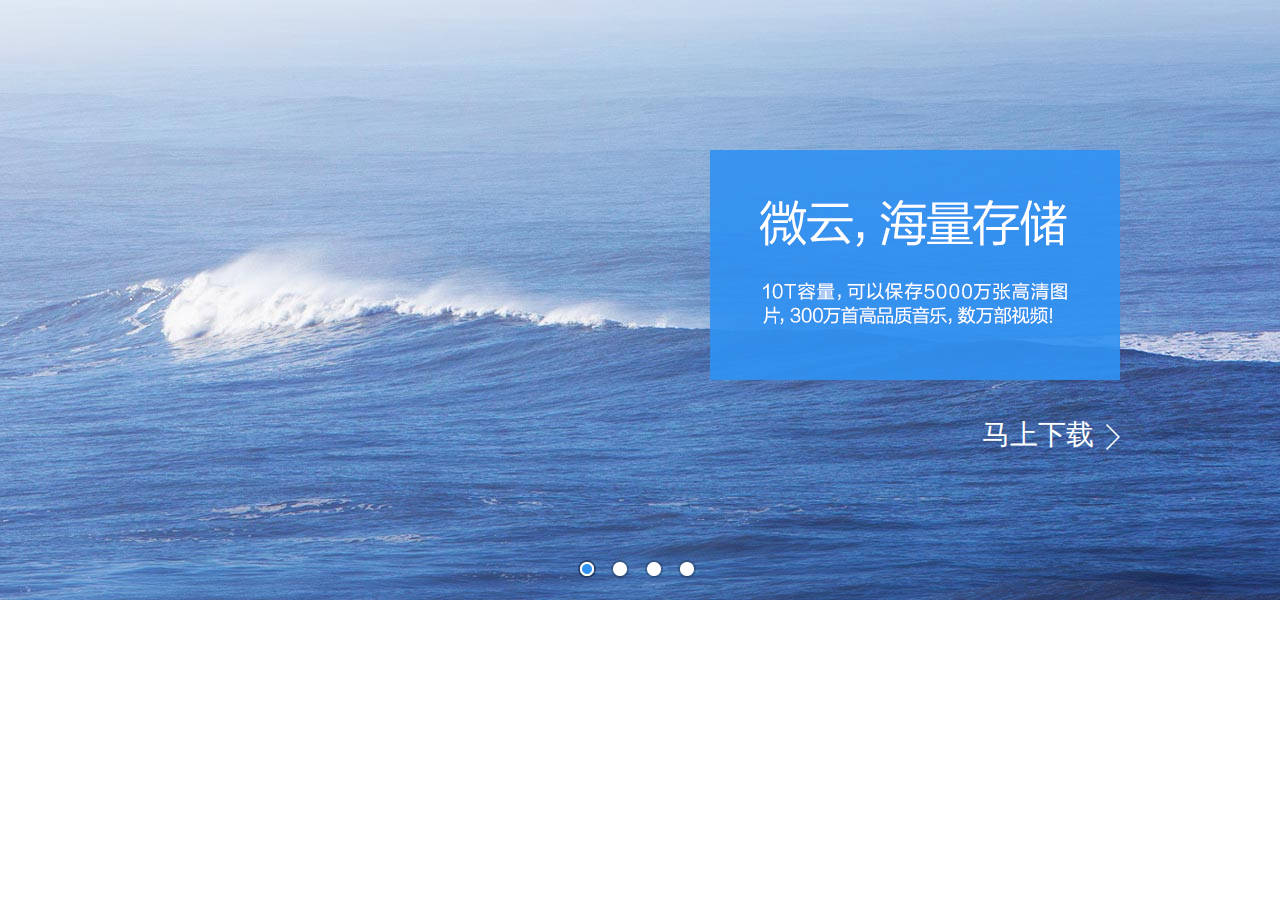
<file: slide1/index.html>
<!DOCTYPE html PUBLIC "-//W3C//DTD XHTML 1.0 Transitional//EN" "http://www.w3.org/TR/xhtml1/DTD/xhtml1-transitional.dtd">
<html xmlns="http://www.w3.org/1999/xhtml">
<head>
<meta http-equiv="Content-Type" content="text/html; charset=utf-8" />
<title>腾讯微云首页jquery焦点图</title>

<style type="text/css">
*{margin:0;padding:0;list-style-type:none;}
a,img{border:0;}
body{font:12px/180% Arial, Helvetica, sans-serif, "新宋体";}
</style>

<link rel="stylesheet" href="css/wy-mod-banner.css" media="screen">

<!--[if IE 6]><script type="text/javascript">try{document.execCommand('BackgroundImageCache',false,true);}catch(e){}</script><![endif]-->

</head>
<body>

<div class="wy-mod-banner" style="overflow:hidden;">
	
	<div id="_banners" class="banners">
		<div class="banner banner4">
			<img width="1600" height="680" src="images/banner4.jpg" alt="微云，生活精彩" />
			<div class="info">
				<h3>微云，生活精彩</h3>
				<p>收录生活中的点点滴滴，精彩从此刻开始！</p>
				<a href="http://www.17sucai.com/" class="link-download"><span>马上下载 </span><i class="bor_c"></i></a>
			</div>
		</div>
		<div class="banner banner3">
			<img width="1600" height="680" src="images/banner3.jpg" alt="微云，生活精彩" />
			<div class="info">
				<h3>微云，生活精彩</h3>
				<p>收录生活中的点点滴滴，精彩从此刻开始！</p>
				<a href="http://www.17sucai.com/" class="link-download"><span>马上下载 </span><i class="bor_c"></i></a>
			</div>
		</div>
		<div class="banner banner2">
			<img width="1600" height="680" src="images/banner2.jpg" alt="微云，生活精彩" />
			<div class="info">
				<h3>微云，生活精彩</h3>
				<p>收录生活中的点点滴滴，精彩从此刻开始！</p>
				<a href="http://www.17sucai.com/" class="link-download"><span>马上下载 </span><i class="bor_c"></i></a>
			</div>
		</div>
		<div class="banner banner1">
			<img width="1600" height="680" src="images/banner1.jpg" alt="微云，生活精彩" />
			<div class="info">
				<h3>微云，生活精彩</h3>
				<p>收录生活中的点点滴滴，精彩从此刻开始！</p>
				<a href="http://www.17sucai.com/" class="link-download"><span>马上下载</span> <i class="bor_c"></i></a>
			</div>
		</div>
	</div>
	
	  <div id="_focus" class="focus">
	  	<a data-index="0" href="javascript:void(0);" class="on"><span class="bg-b"></span><span class="inner"></span></a>
		<a data-index="1" href="javascript:void(0);"><span class="bg-b"></span><span class="inner"></span></a>
		<a data-index="2" href="javascript:void(0);"><span class="bg-b"></span><span class="inner"></span></a>
		<a data-index="3" href="javascript:void(0);"><span class="bg-b"></span><span class="inner"></span></a>
	</div>
</div>

<script type="text/javascript" src="js/jquery-1.8.3.min.js"></script>
<script type="text/javascript">
var glume = function(banners_id, focus_id){
	this.$ctn = $('#' + banners_id);
	this.$focus = $('#' + focus_id);
	this.$adLis = null;
	this.$btns = null;
	this.switchSpeed = 5;//自动播放间隔(s)
	this.defOpacity = 1;
	this.crtIndex = 0;
	this.adLength = 0;
	this.timerSwitch = null;
	this.init();
};
glume.prototype = {
	fnNextIndex:function(){
		return (this.crtIndex >= this.adLength-1)?0:this.crtIndex+1;
	},
	//动画切换
	fnSwitch:function(toIndex){
		if(this.crtIndex==toIndex){return;}
		this.$adLis.css('zIndex', 0);
		this.$adLis.filter(':eq('+this.crtIndex+')').css('zIndex', 2);
		this.$adLis.filter(':eq('+toIndex+')').css('zIndex', 1);
		this.$btns.removeClass('on');
		this.$btns.filter(':eq('+toIndex+')').addClass('on');
		var me = this;

		$(this.$adLis[this.crtIndex]).animate({
			opacity: 0
		}, 1000, function() {
			me.crtIndex = toIndex;
			$(this).css({
				opacity: me.defOpacity,
				zIndex: 0
			});
		});
	},
	fnAutoPlay:function(){
		this.fnSwitch(this.fnNextIndex());
	},
	fnPlay:function(){
		var me = this;
		me.timerSwitch = window.setInterval(function() {
			me.fnAutoPlay();
		},me.switchSpeed*1000);
	},
	fnStopPlay:function(){
		window.clearTimeout(this.timerSwitch);
		this.timerSwitch = null;
	},

	init:function(){
		this.$adLis = this.$ctn.children();
		this.$btns = this.$focus.children();
		this.adLength = this.$adLis.length;

		var me = this;
		//点击切换
		this.$focus.on('click', 'a', function(e) {
			e.preventDefault();
			var index = parseInt($(this).attr('data-index'), 10)
			me.fnSwitch(index);
		});
		this.$adLis.filter(':eq('+ this.crtIndex +')').css('zIndex', 2);
		this.fnPlay();

		//hover时暂停动画
		this.$ctn.hover(function() {
			me.fnStopPlay();
		}, function() {
			me.fnPlay();
		});

		if($.browser.msie && $.browser.version < 7) {
			this.$btns.hover(function() {
				$(this).addClass('hover');
			},function() {
				$(this).removeClass('hover');
			});
		}
	}
};
var player1 = new glume('_banners', '_focus');    
</script>
	
</body>
</html>
</file>
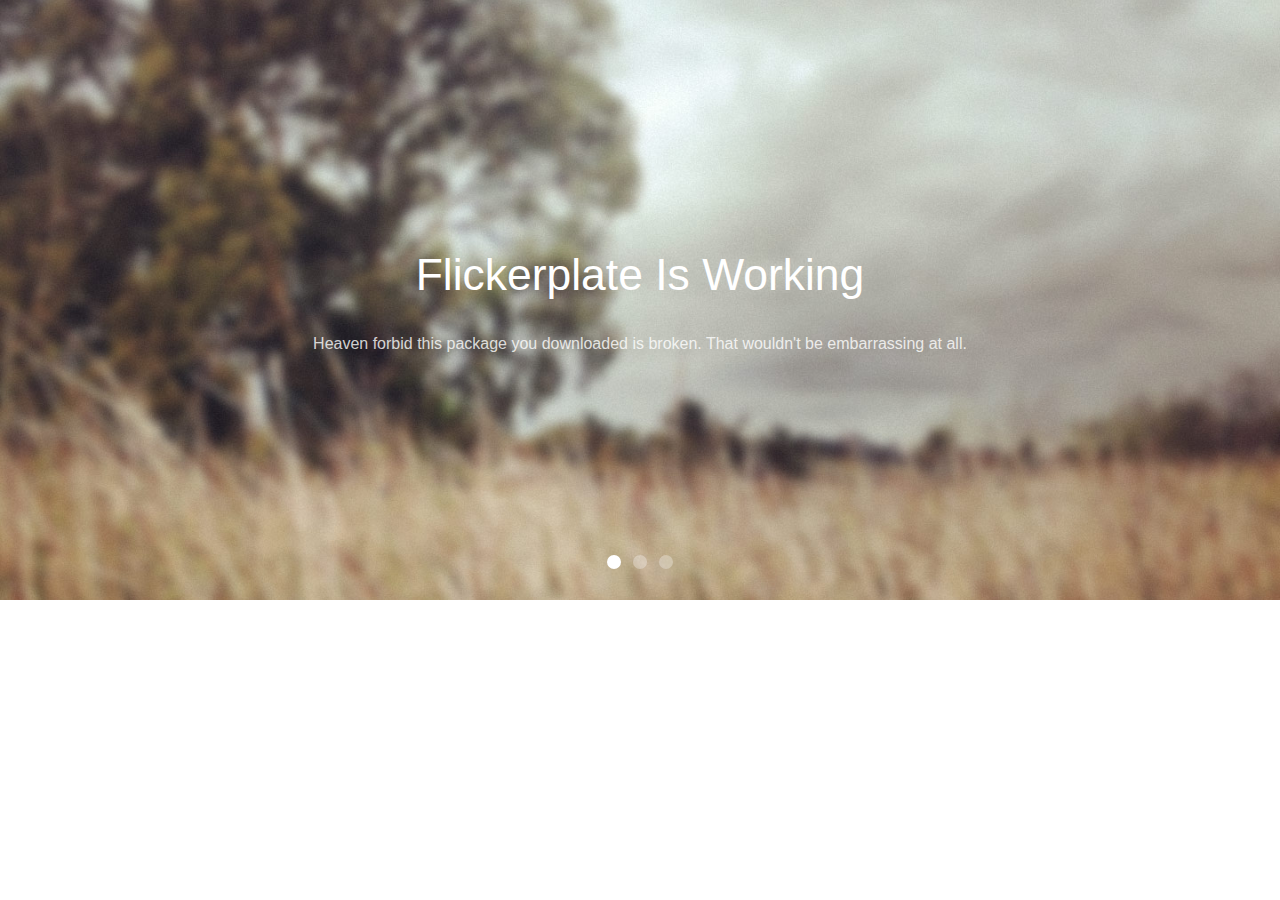
<file: slide2/index.html>
<!DOCTYPE html PUBLIC "-//W3C//DTD XHTML 1.0 Transitional//EN" "http://www.w3.org/TR/xhtml1/DTD/xhtml1-transitional.dtd">
<html xmlns="http://www.w3.org/1999/xhtml">
<head>
<meta http-equiv="Content-Type" content="text/html; charset=utf-8" />
<title>jQuery全屏幻灯片插件finger</title>

<style>
html {
	font-family: 'Open Sans', Helvetica, Arial, sans-serif;
	background-color: #fff;
	font-weight: 300;
}
body {
	margin: 0px;
	padding: 0px;
}
a, a:visited {
	color: #E54028;
	text-decoration: none;
}
a:hover {
	color: #c22d18;
	text-decoration: underline;
	cursor: pointer;
}
</style>



<!--Required libraries-->
<script src="js/jquery-v1.10.2.min.js" type="text/javascript"></script>
<script src="js/modernizr-custom-v2.7.1.min.js" type="text/javascript"></script>
<script src="js/jquery-finger-v0.1.0.min.js" type="text/javascript"></script>
<!--Include flickerplate-->
<link href="css/flickerplate.css"  type="text/css" rel="stylesheet">
<script src="js/flickerplate.min.js" type="text/javascript"></script>
<!--Execute flickerplate-->
<script>
$(document).ready(function(){
	$('.flicker-example').flicker();
});
</script>
</head>
<body>

<div class="flicker-example" data-block-text="false">
	<ul>
		<li data-background="img/field.jpg">
			<div class="flick-title">Flickerplate Is Working</div>
			<div class="flick-sub-text">Heaven forbid this package you downloaded is broken. That wouldn't be embarrassing at all.</div>
		</li>
		<li data-background="img/forest.jpg">
			<div class="flick-title">Editable via Javascript or CSS</div>
			<div class="flick-sub-text">Take a look at the extensive documentation to see how you can change the settings in multiple ways.</div>
		</li>
		<li data-background="img/frozen-water.jpg">
			<div class="flick-title">Touch Enabled Through the jQuery Finger Library</div>
			<div class="flick-sub-text">jQuery Finger is a great touch library that has been included as part of the Flickerplate package.</div>
		</li>
	</ul>
</div>

</body>
</html>
</file>
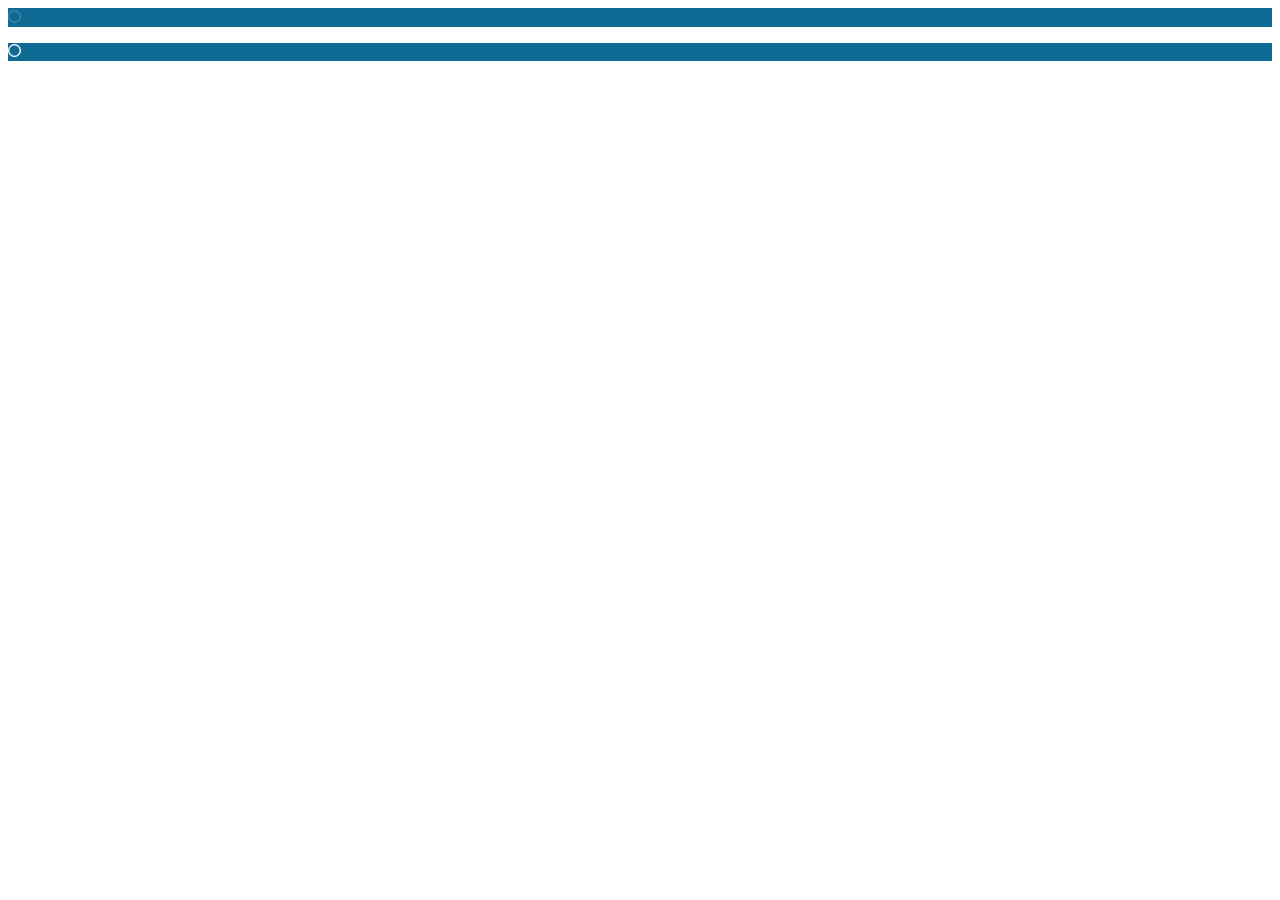
<file: slide/test.html>
<!DOCTYPE html>
<html>
<head>
    <meta charset="UTF-8">
    <title>test</title>
    <style type="text/css">
		.out {
			background: #106B94;
		}
    </style>    	
</head>
<body>
<div class="out">
	<svg viewBox="0 0 100 100" style="width: 13px; margin-top: 1.5px;">
		<path d="M 50,50 m 0,-45 a 45,45 0 1 1 0,90 a 45,45 0 1 1 0,-90"
			  stroke="rgba(255,255,255,0.2)" 
			  stroke-width="10" 
			  fill-opacity="0">
		</path>
		<path id="circle" 
			  d="M 50,50 m 0,-45 a 45,45 0 1 1 0,90 a 45,45 0 1 1 0,-90" 
		      stroke="#fff" 
		      stroke-width="10" 
		      fill-opacity="0" 
		      style="stroke-dasharray: 282.783, 282.783; stroke-dashoffset: 282.783;" 
		      data-spm-anchor-id="5176.8142029.759393.i2.a7236d3ebbz3rU">
		</path>
	</svg>
</div>
<p></p>
<div class="out">
	<svg viewBox="0 0 100 100" style="width: 13px; margin-top: 1.5px;">
		<path d="M 50,50 m 0,-45 a 45,45 0 1 1 0,90 a 45,45 0 1 1 0,-90" 
			  stroke="rgba(255,255,255,0.2)" 
			  stroke-width="10" 
			  fill-opacity="0">
		</path>
		<path d="M 50,50 m 0,-45 a 45,45 0 1 1 0,90 a 45,45 0 1 1 0,-90" 
			  stroke="#fff" 
			  stroke-width="10" 
			  fill-opacity="0" 
			  style="stroke-dasharray: 282.783, 282.783; stroke-dashoffset: 0;" 
			  data-spm-anchor-id="5176.8142029.759393.i1.a7236d3ebbz3rU">
		</path>
	</svg>
</div>
<script src="http://libs.baidu.com/jquery/2.0.0/jquery.min.js"></script>
<script type="text/javascript">
var circle = $('#circle');
console.log(circle);
var offSet = circle.css('stroke-dashoffset');
console.log(offSet);
var offSetNum = parseInt(offSet);
console.log(offSetNum);
// function changeCircle(num, c) {
// 	num = num - 1;
// 	num = num + 'px';
// 	c.css('stroke-dashoffset', num);
// 	console.log(num);
// }

// var lightCircle = self.setInterval("changeCircle(offSetNum, circle)", 500);

function changeCircle() {
	console.log(this.offSetNum);
	this.offSetNum = this.offSetNum - 10;
	var tempStr = this.offSetNum + 'px';
	console.log(this.offSetNum);
	console.log(tempStr);
	this.circle.css('stroke-dashoffset', tempStr);
}
self.setInterval("changeCircle()", 500);
// changeCircle()
</script>
</body>
</html>
</file>
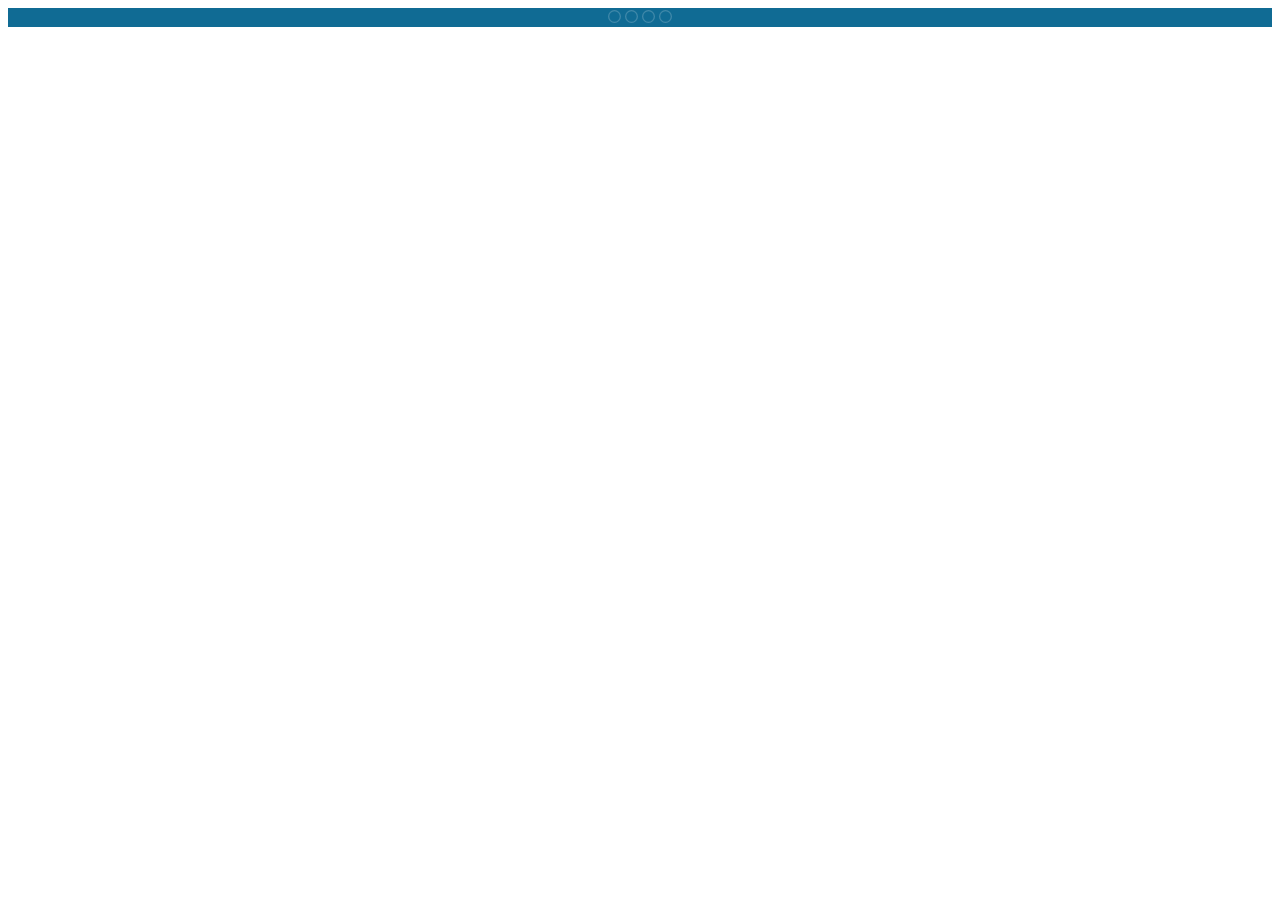
<file: slide/test3 - 副本.html>
<!DOCTYPE html>
<html>
<head>
    <meta charset="UTF-8">
    <title>焦点切换</title>
    <style type="text/css">
		.out {
			background: #106B94;
			text-align: center;
		}
		.h {
			height: 300px;
		}
		.progress {
			stroke-dashoffset: 282.783px;
			animation: progressAnimation 3000ms linear infinite;
		}
		/*path:nth-child(2) {
			stroke-dashoffset: 282.783px;
			animation: progressAnimation 3000ms linear infinite;
		}*/
		@keyframes progressAnimation {
			from {
				stroke-dashoffset: 282.783px;
			}
			to {
				stroke-dashoffset: 6px;
			}
		}

    </style>    	
</head>
<body>
<div class="out">
	<svg viewBox="0 0 100 100" style="width: 13px; margin-top: 1.5px;">
		<path d="M 50,50 m 0,-45 a 45,45 0 1 1 0,90 a 45,45 0 1 1 0,-90"
			  stroke="rgba(255,255,255,0.2)" 
			  stroke-width="10" 
			  fill-opacity="0">
		</path>
		<path  
			  d="M 50,50 m 0,-45 a 45,45 0 1 1 0,90 a 45,45 0 1 1 0,-90" 
		      stroke="#fff" 
		      stroke-width="10" 
		      fill-opacity="0" 
		      style="stroke-dasharray: 282.783, 282.783; stroke-dashoffset: 282.783;" 
		      data-spm-anchor-id="5176.8142029.759393.i2.a7236d3ebbz3rU">
		</path>
	</svg>
	<svg viewBox="0 0 100 100" style="width: 13px; margin-top: 1.5px;">
		<path d="M 50,50 m 0,-45 a 45,45 0 1 1 0,90 a 45,45 0 1 1 0,-90"
			  stroke="rgba(255,255,255,0.2)" 
			  stroke-width="10" 
			  fill-opacity="0">
		</path>
		<path  
			  d="M 50,50 m 0,-45 a 45,45 0 1 1 0,90 a 45,45 0 1 1 0,-90" 
		      stroke="#fff" 
		      stroke-width="10" 
		      fill-opacity="0" 
		      style="stroke-dasharray: 282.783, 282.783; stroke-dashoffset: 282.783;" 
		      data-spm-anchor-id="5176.8142029.759393.i2.a7236d3ebbz3rU">
		</path>
	</svg>
	<svg viewBox="0 0 100 100" style="width: 13px; margin-top: 1.5px;">
		<path d="M 50,50 m 0,-45 a 45,45 0 1 1 0,90 a 45,45 0 1 1 0,-90"
			  stroke="rgba(255,255,255,0.2)" 
			  stroke-width="10" 
			  fill-opacity="0">
		</path>
		<path  
			  d="M 50,50 m 0,-45 a 45,45 0 1 1 0,90 a 45,45 0 1 1 0,-90" 
		      stroke="#fff" 
		      stroke-width="10" 
		      fill-opacity="0" 
		      style="stroke-dasharray: 282.783, 282.783; stroke-dashoffset: 282.783;" 
		      data-spm-anchor-id="5176.8142029.759393.i2.a7236d3ebbz3rU">
		</path>
	</svg>
	<svg viewBox="0 0 100 100" style="width: 13px; margin-top: 1.5px;">
		<path d="M 50,50 m 0,-45 a 45,45 0 1 1 0,90 a 45,45 0 1 1 0,-90"
			  stroke="rgba(255,255,255,0.2)" 
			  stroke-width="10" 
			  fill-opacity="0">
		</path>
		<path  
			  d="M 50,50 m 0,-45 a 45,45 0 1 1 0,90 a 45,45 0 1 1 0,-90" 
		      stroke="#fff" 
		      stroke-width="10" 
		      fill-opacity="0" 
		      style="stroke-dasharray: 282.783, 282.783; stroke-dashoffset: 282.783;" 
		      data-spm-anchor-id="5176.8142029.759393.i2.a7236d3ebbz3rU">
		</path>
	</svg>
</div>
<script src="http://libs.baidu.com/jquery/2.0.0/jquery.min.js"></script>
<script type="text/javascript">
// var pathLis = $('path:nth-child(2)');
// console.log(pathLis);
// pathLis.eq(0).addClass('progress');
// console.log(pathLis.eq(0));
// pathLis.eq(1).addClass('progress');

// var oDiv = $('.out');
// oDiv.addClass('h');

// var pathLis = $('path:nth-child(2)');
// console.log(pathLis);
// pathLis.eq(0).attr('class', 'progress');

var glume = function () {
	this.$btns = null;
	this.switchSpeed = 2; // 自动播放间隔(s)
	this.crtIndex = 0;
	this.adLength = 0;
	this.init();
};
glume.prototype = {
	fnNextIndex: function() {
		return (this.crtIndex >= this.adLength - 1) ? 0 : this.crtIndex + 1;
	},

	init: function() {
		this.$adLis = this.$ctn.children();
	} 
};
</script>
</body>
</html>
</file>
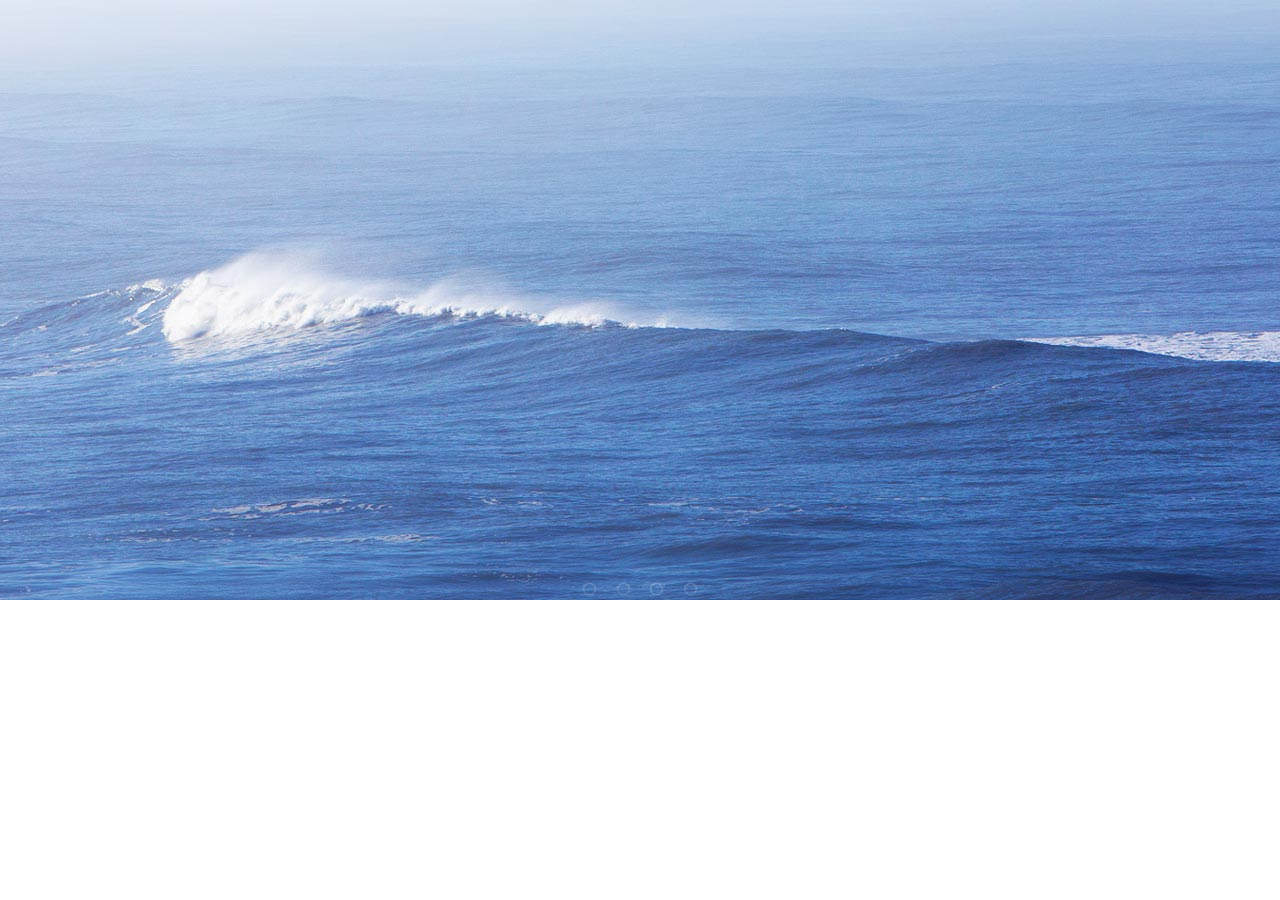
<file: slide/test3.html>
<!DOCTYPE html>
<html>
<head>
    <meta charset="UTF-8">
    <title>焦点切换</title>
    <style type="text/css">
	    * {
	    	margin: 0;
	    	padding: 0;
	    	list-style-type:none;
	    }
		a, img {
			border: 0;
		}
		body {
			font:12px/180% Arial, Helvetica, sans-serif, "新宋体";
		}
		.out {
			background: #106B94;
			text-align: center;
		}
		.focus {
			background: #106B94 !important;
		}
		.h {
			height: 300px;
		}
		svg {
			cursor: pointer;
		}
		.progress {
			stroke-dashoffset: 282.783px;
			animation: progressAnimation 3000ms linear infinite;
		}
		/*path:nth-child(2) {
			stroke-dashoffset: 282.783px;
			animation: progressAnimation 3000ms linear infinite;
		}*/
		@keyframes progressAnimation {
			from {
				stroke-dashoffset: 282.783px;
			}
			to {
				stroke-dashoffset: 6px;
			}
		}
		.progress-active {
			stroke-dashoffset: 6px !important;
		}
    </style>
    <link rel="stylesheet" href="css/wy-mod-banner.css" media="screen">    	
</head>
<body>
<div class="wy-mod-banner" style="overflow:hidden; background: rgb(36, 40, 44);">

	<div id="_banners" class="banners">
		<div class="banner banner4">
			<img width="1600" height="680" src="images/banner4.jpg" alt="微云，生活精彩" />
		</div>
		<div class="banner banner3">
			<img width="1600" height="680" src="images/banner3.jpg" alt="微云，生活精彩" />
		</div>
		<div class="banner banner2">
			<img width="1600" height="680" src="images/banner2.jpg" alt="微云，生活精彩" />
		</div>
		<div class="banner banner1">
			<img width="1600" height="680" src="images/banner1.jpg" alt="微云，生活精彩" />
		</div>
	</div>
	<div id="_focus" class="focus">
		<a data-index="0" href="javascript:void(0);">
			<svg viewBox="0 0 100 100" style="width: 13px; margin-top: 1.5px;">
				<path d="M 50,50 m 0,-45 a 45,45 0 1 1 0,90 a 45,45 0 1 1 0,-90"
					  stroke="rgba(255,255,255,0.2)"
					  stroke-width="10"
					  fill-opacity="0">
				</path>
				<path	class="progress"
						 d="M 50,50 m 0,-45 a 45,45 0 1 1 0,90 a 45,45 0 1 1 0,-90"
						 stroke="#fff"
						 stroke-width="10"
						 fill-opacity="0"
						 style="stroke-dasharray: 282.783, 282.783; stroke-dashoffset: 282.783;"
						 data-spm-anchor-id="5176.8142029.759393.i2.a7236d3ebbz3rU">
				</path>
			</svg>
		</a>
		<a data-index="1" href="javascript:void(0);">
			<svg viewBox="0 0 100 100" style="width: 13px; margin-top: 1.5px;">
				<path d="M 50,50 m 0,-45 a 45,45 0 1 1 0,90 a 45,45 0 1 1 0,-90"
					  stroke="rgba(255,255,255,0.2)"
					  stroke-width="10"
					  fill-opacity="0">
				</path>
				<path
						d="M 50,50 m 0,-45 a 45,45 0 1 1 0,90 a 45,45 0 1 1 0,-90"
						stroke="#fff"
						stroke-width="10"
						fill-opacity="0"
						style="stroke-dasharray: 282.783, 282.783; stroke-dashoffset: 282.783;"
						data-spm-anchor-id="5176.8142029.759393.i2.a7236d3ebbz3rU">
				</path>
			</svg>
		</a>
		<a data-index="2" href="javascript:void(0);">
			<svg viewBox="0 0 100 100" style="width: 13px; margin-top: 1.5px;">
				<path d="M 50,50 m 0,-45 a 45,45 0 1 1 0,90 a 45,45 0 1 1 0,-90"
					  stroke="rgba(255,255,255,0.2)"
					  stroke-width="10"
					  fill-opacity="0">
				</path>
				<path
						d="M 50,50 m 0,-45 a 45,45 0 1 1 0,90 a 45,45 0 1 1 0,-90"
						stroke="#fff"
						stroke-width="10"
						fill-opacity="0"
						style="stroke-dasharray: 282.783, 282.783; stroke-dashoffset: 282.783;"
						data-spm-anchor-id="5176.8142029.759393.i2.a7236d3ebbz3rU">
				</path>
			</svg>
		</a>
		<a data-index="3" href="javascript:void(0);">
			<svg viewBox="0 0 100 100" style="width: 13px; margin-top: 1.5px;">
				<path d="M 50,50 m 0,-45 a 45,45 0 1 1 0,90 a 45,45 0 1 1 0,-90"
					  stroke="rgba(255,255,255,0.2)"
					  stroke-width="10"
					  fill-opacity="0">
				</path>
				<path
						d="M 50,50 m 0,-45 a 45,45 0 1 1 0,90 a 45,45 0 1 1 0,-90"
						stroke="#fff"
						stroke-width="10"
						fill-opacity="0"
						style="stroke-dasharray: 282.783, 282.783; stroke-dashoffset: 282.783;"
						data-spm-anchor-id="5176.8142029.759393.i2.a7236d3ebbz3rU">
				</path>
			</svg>
		</a>

	</div>

</div>
<script type="text/javascript" src="js/jquery-1.8.3.min.js"></script>
<script type="text/javascript">
// var pathLis = $('path:nth-child(2)');
// console.log(pathLis);
// pathLis.eq(0).addClass('progress');
// console.log(pathLis.eq(0));
// pathLis.eq(1).addClass('progress');

// var oDiv = $('.out');
// oDiv.addClass('h');

// var pathLis = $('path:nth-child(2)');
// console.log(pathLis);
// pathLis.eq(0).attr('class', 'progress');

var glume = function (banners_id, focus_id) {
	this.$ctn = $('#' + banners_id);
    this.$focus = $('#' + focus_id);
	this.$btns = null;
	this.switchSpeed = 3; // 自动播放间隔(s)
	this.defOpacity = 1;
	this.crtIndex = 0;
	this.adLength = 0;
    this.timerSwitch = null;
	this.init();
};
glume.prototype = {
	fnNextIndex: function() {
		return (this.crtIndex >= this.adLength - 1) ? 0 : this.crtIndex + 1;
	},
	// 动画切换
    fnSwitch: function (toIndex) {
        if (this.crtIndex == toIndex) { return; }
        this.$adLis.css('zIndex', 0);
        this.$adLis.filter(':eq('+this.crtIndex+')').css('zIndex', 2);
        this.$adLis.filter(':eq('+toIndex+')').css('zIndex', 1);
        this.$btns.removeAttr('class');
        this.$btns.filter(':eq('+toIndex+')').attr('class', 'progress');
        var me = this;

        $(this.$adLis[this.crtIndex]).animate({
            opacity: 0
        }, 1000, function() {
            me.crtIndex = toIndex;
            $(this).css({
                opacity: me.defOpacity,
                zIndex: 0
            });
        });
    },
    fnAutoPlay: function(){
        this.fnSwitch(this.fnNextIndex());
    },
    fnPlay: function(){
        var me = this;
        me.timerSwitch = window.setInterval(function() {
            me.fnAutoPlay();
        }, me.switchSpeed * 1000);
    },
    fnStopPlay: function(){
        window.clearTimeout(this.timerSwitch);
        this.timerSwitch = null;
    },
	init: function() {
		this.$adLis = this.$ctn.children();
		this.$btns = $('path:nth-child(2)');
		this.adLength = this.$adLis.length;

        var me = this;
        //点击切换
        this.$focus.on('click', 'a', function(e) {
            e.preventDefault();
            console.log('点击');
            var index = parseInt($(this).attr('data-index'), 10);
            me.fnSwitch(index);
            me.fnStopPlay();
            me.$btns.removeAttr('class');
            me.$btns.filter(':eq('+index+')').attr('class', 'progress-active');
        });
        this.$adLis.filter(':eq('+ this.crtIndex +')').css('zIndex', 2);
        this.fnPlay();
	}
};
var player1 = new glume('_banners', '_focus');
</script>
</body>
</html>
</file>
<file: slide1/css/wy-mod-banner.css>
@charset "utf-8";
/* wy-mod-banner */
.wy-mod-banner{background:#fff;margin-top:-80px;height:680px;position:relative;overflow:hidden;}
.wy-mod-banner .banners{width:1600px;height:680px;overflow:hidden;position:absolute;left:50%;margin-left:-800px;}
.wy-mod-banner .banner{width:1600px;height:680px;overflow:hidden;position:absolute;left:50%;margin-left:-800px;}
.wy-mod-banner .banner .info{width:410px;height:230px;position:absolute;right:50%;margin-right:-480px;background:url(img/txt1.png) no-repeat;top:230px;}
.wy-mod-banner .banner2 .info{background-image:url(img/txt2.png);}
.wy-mod-banner .banner3 .info{background-image:url(img/txt3.png);}
.wy-mod-banner .banner4 .info{background-image:url(img/txt4.png);}
.wy-mod-banner .info .link-download{width:148px;height:40px;overflow:hidden;position:absolute;bottom:-70px;right:0px;cursor:pointer;text-decoration:none;}
.wy-mod-banner .info .link-download span{position:absolute;display:block;left:10px;cursor:pointer;font-size:28px;line-height:50px;color:white;font-weight:500; font-family:"Microsoft YaHei"}
.wy-mod-banner .banner1 .info .link-download span,
.wy-mod-banner .banner2 .info .link-download span {color:#3091f2;}
.wy-mod-banner .info .link-download .bor_c{position:absolute;width:14px;height:26px;right:0px;top:14px;background-image:url(img/ico_bule.32.png);_background-image:url(img/ico_bule.png); }
.wy-mod-banner .banner3 .info .link-download .bor_c,
.wy-mod-banner .banner4 .info .link-download .bor_c{background-image:url(img/ico_white.32.png);_background-image:url(img/ico_white.png);}

.wy-mod-banner .banner .info h3{display:none;}
.wy-mod-banner .banner .info p{display:none;}
.wy-mod-banner .focus{width:960px;margin:0px auto;padding-top:640px;text-align:center;}
.wy-mod-banner .focus a{text-decoration:none;z-index:3;width:24px;height:74px;position:relative;display:inline-block;*display:inline;overflow:hidden;margin:0px 3px;zoom:1;}
.wy-mod-banner .focus a .bg-m{z-index:4;color:white;line-height:40px;font-size:40px;position:absolute;display:block;left:2px;top:6px;cursor:pointer; display:none;}
.wy-mod-banner .focus a .bg-b{background-image:url(img/i_dot.32.png);position:absolute;display:block;left:0px;top:0px;cursor:pointer; width:18px; height:18px;}
.wy-mod-banner .focus a .inner{background-image:url(img/i_dot_hover.32.png);position:absolute;left:0px;top:0px;z-index:9;opacity:0;display:none\0;+display:none;*display:none; width:18px;height:18px;}
.wy-mod-banner .focus a.on .inner,.wy-mod-banner .focus a:hover .inner{cursor:pointer;display:block;border:0;-webkit-transition:opacity .3s ease-in-out;-ms-transition:opacity .3s ease-in-out;transition:opacity .3s ease-in-out;opacity:1;}
.wy-mod-banner .focus .hover .inner{display:block;}
</file>
<file: slide2/css/flickerplate.css>
.flickerplate {
	position:relative;
	width:100%;
	height:600px;
	background-color:#e6e6e6;
	overflow:hidden
}
.flickerplate ul.flicks {
	width:10000%;
	height:100%;
	padding:0px;
	margin:0px;
	list-style:none
}
.flickerplate ul.flicks>li {
	float:left;
	width:1%;
	height:100%;
	background-position:center;
	background-size:cover;
	display:table
}
.flickerplate ul.flicks>li .flick-inner {
	height:100%;
	padding:10px;
	color:#fff;
	display:table-cell;
	vertical-align:middle
}
.flickerplate ul.flicks>li .flick-inner .flick-content {
	max-width:68.75em;
	margin-left:auto;
	margin-right:auto
}
.flickerplate ul.flicks>li .flick-title {
	padding:0px 0px;
	font-size:2.778em;
	line-height:1.995em;
	text-align:center
}
@media only screen and (max-width: 43.813em) {
.flickerplate ul.flicks>li .flick-title {
font-size:1.667em
}
}
.flickerplate ul.flicks>li .flick-sub-text {
	padding:5px;
	font-weight:300;
	line-height:2.5em;
	color:rgba(255, 255, 255, 0.8);
	text-align:center
}
.flickerplate ul.flicks>li .flick-title span.flick-block-text, .flickerplate ul.flicks>li .flick-sub-text span.flick-block-text {
	padding:12px 18px;
	background-color:rgba(0, 0, 0, 0.6)
}
.flickerplate .arrow-navigation {
	position:absolute;
	height:80%;
	width:10%;
	top:10%;
	z-index:100;
	overflow:hidden
}
.flickerplate .arrow-navigation .arrow {
	display:block;
	height:100%;
	width:90%;
	-webkit-transition:all 0.2s ease-out;
	-moz-transition:all 0.2s ease-out;
	-o-transition:all 0.2s ease-out;
	-ms-transition:all 0.2s ease-out;
	transition:all 0.2s ease-out
}
.flickerplate .arrow-navigation:hover, .flickerplate .arrow-navigation .arrow:hover {
	cursor:pointer
}
.flickerplate .arrow-navigation.left {
	left:0%
}
.flickerplate .arrow-navigation.left .arrow {
	opacity:0;
	margin:0px 0px 0px 50%;
	background-image:url("../img/flickerplate/arrow-left-light.png");
	background-repeat:no-repeat;
	background-position:left
}
.flickerplate .arrow-navigation.right {
	right:0%
}
.flickerplate .arrow-navigation.right .arrow {
	opacity:0;
	margin:0px 0px 0px -50%;
	background-image:url("../img/flickerplate/arrow-right-light.png");
	background-repeat:no-repeat;
	background-position:right
}
.flickerplate .arrow-navigation.left.hover .arrow {
	opacity:1;
	margin:0px 0px 0px 20%
}
.flickerplate .arrow-navigation.right.hover .arrow {
	opacity:1;
	margin:0px 0px 0px -20%
}
.flickerplate .dot-navigation {
	position:absolute;
	bottom:15px;
	width:100%;
	text-align:center;
	z-index:100
}
.flickerplate .dot-navigation ul {
	text-align:center;
	list-style:none;
	padding:0px 15px
}
.flickerplate .dot-navigation ul li {
	display:inline-block;
	float:none
}
.flickerplate .dot-navigation .dot {
	width:14px;
	height:14px;
	margin:0px 6px;
	background-color:rgba(255, 255, 255, 0.3);
	border-radius:50%;
	-o-border-radius:50%;
	-ms-border-radius:50%;
	-moz-border-radius:50%;
	-webkit-border-radius:50%;
	-webkit-transition:background-color 0.2s ease-out;
	-moz-transition:background-color 0.2s ease-out;
	-o-transition:background-color 0.2s ease-out;
	-ms-transition:background-color 0.2s ease-out;
	transition:background-color 0.2s ease-out
}
.flickerplate .dot-navigation .dot:hover {
	cursor:pointer;
	background-color:rgba(255, 255, 255, 0.6)
}
.flickerplate .dot-navigation .dot.active {
	background-color:#fff
}
.flickerplate .dot-navigation.left, .flickerplate .dot-navigation.left ul {
	text-align:left
}
.flickerplate .dot-navigation.right, .flickerplate .dot-navigation.right ul {
	text-align:right
}
.flickerplate.flicker-theme-dark .arrow-navigation.left .arrow {
	background-image:url("../img/flickerplate/arrow-left-dark.png")
}
.flickerplate.flicker-theme-dark .arrow-navigation.right .arrow {
	background-image:url("../img/flickerplate/arrow-right-dark.png")
}
.flickerplate.flicker-theme-dark .dot-navigation .dot {
	background-color:rgba(0, 0, 0, 0.12)
}
.flickerplate.flicker-theme-dark .dot-navigation .dot:hover {
	background-color:rgba(0, 0, 0, 0.6)
}
.flickerplate.flicker-theme-dark .dot-navigation .dot.active {
	background-color:#000
}
.flickerplate.flicker-theme-dark ul.flicks li .flick-inner {
	color:rgba(0, 0, 0, 0.9)
}
.flickerplate.flicker-theme-dark ul.flicks li .flick-inner .flick-content .flick-sub-text {
	color:rgba(0, 0, 0, 0.9)
}
.flickerplate.flicker-theme-dark ul.flicks li .flick-inner .flick-content .flick-title span.flick-block-text, .flickerplate.flicker-theme-dark ul.flicks li .flick-inner .flick-content .flick-sub-text span.flick-block-text {
	background-color:rgba(255, 255, 255, 0.5)
}
.flickerplate ul.flicks li.flick-theme-dark .flick-inner {
	color:rgba(0, 0, 0, 0.9)
}
.flickerplate ul.flicks li.flick-theme-dark .flick-inner .flick-content .flick-sub-text {
	color:rgba(0, 0, 0, 0.9)
}
.flickerplate ul.flicks li.flick-theme-dark .flick-inner .flick-content .flick-title span.flick-block-text, .flickerplate ul.flicks li.flick-theme-dark .flick-inner .flick-content .flick-sub-text span.flick-block-text {
	background-color:rgba(255, 255, 255, 0.5)
}
.flickerplate.animate-transform-slide ul.flicks {
	-webkit-perspective:1000;
	-webkit-backface-visibility:hidden;
	transform:translate3d(0%, 0px, 0px);
	-webkit-transform:translate3d(0%, 0px, 0px);
	-webkit-transition:-webkit-transform 0.6s;
	-o-transition:-o-transform 0.6s;
	-moz-transition:-moz-transform 0.6s;
	transition:transform 0.6s
}
.flickerplate.animate-transition-slide ul.flicks {
	position:relative;
	left:0%;
	-webkit-transition:left 0.4s ease-out;
	-moz-transition:left 0.4s ease-out;
	-o-transition:left 0.4s ease-out;
	-ms-transition:left 0.4s ease-out;
	transition:left 0.4s ease-out
}
.flickerplate.animate-jquery-slide ul.flicks {
	position:relative;
	left:0%
}
.flickerplate.animate-scroller-slide {
	padding-bottom:0px;
	overflow:auto
}
.flickerplate.animate-scroller-slide ul.flicks {
	position:auto
}
</file>
<file: slide/css/wy-mod-banner.css>
@charset "utf-8";
/* wy-mod-banner */
.wy-mod-banner {
    background: #fff;
    margin-top: -80px;
    height: 680px;
    position: relative;
    overflow: hidden;
}

.wy-mod-banner .banners {
    width: 1600px;
    height: 680px;
    overflow: hidden;
    position: absolute;
    left: 50%;
    margin-left: -800px;
}

.wy-mod-banner .banner {
    width: 1600px;
    height: 680px;
    overflow: hidden;
    position: absolute;
    left: 50%;
    margin-left: -800px;
}

.wy-mod-banner .banner .info {
    width: 410px;
    height: 230px;
    position: absolute;
    right: 50%;
    margin-right: -480px;
    background: url(img/txt1.png) no-repeat;
    top: 230px;
}

.wy-mod-banner .banner2 .info {
    background-image: url(img/txt2.png);
}

.wy-mod-banner .banner3 .info {
    background-image: url(img/txt3.png);
}

.wy-mod-banner .banner4 .info {
    background-image: url(img/txt4.png);
}

.wy-mod-banner .info .link-download {
    width: 148px;
    height: 40px;
    overflow: hidden;
    position: absolute;
    bottom: -70px;
    right: 0px;
    cursor: pointer;
    text-decoration: none;
}

.wy-mod-banner .info .link-download span {
    position: absolute;
    display: block;
    left: 10px;
    cursor: pointer;
    font-size: 28px;
    line-height: 50px;
    color: white;
    font-weight: 500;
    font-family: "Microsoft YaHei"
}

.wy-mod-banner .banner1 .info .link-download span,
.wy-mod-banner .banner2 .info .link-download span {
    color: #3091f2;
}

.wy-mod-banner .info .link-download .bor_c {
    position: absolute;
    width: 14px;
    height: 26px;
    right: 0px;
    top: 14px;
    background-image: url(img/ico_bule.32.png);
    _background-image: url(img/ico_bule.png);
}

.wy-mod-banner .banner3 .info .link-download .bor_c,
.wy-mod-banner .banner4 .info .link-download .bor_c {
    background-image: url(img/ico_white.32.png);
    _background-image: url(img/ico_white.png);
}

.wy-mod-banner .banner .info h3 {
    display: none;
}

.wy-mod-banner .banner .info p {
    display: none;
}

.wy-mod-banner .focus {
    width: 960px;
    margin: 0px auto;
    padding-top: 630px;
    text-align: center;
}

.wy-mod-banner .focus a {
    text-decoration: none;
    z-index: 3;
    width: 24px;
    height: 74px;
    position: relative;
    display: inline-block;
    *display: inline;
    overflow: hidden;
    margin: 0px 3px;
    zoom: 1;
}

.wy-mod-banner .focus svg {
    text-decoration: none;
    z-index: 3;
    width: 24px;
    height: 74px;
    position: relative;
    display: inline-block;
    *display: inline;
    overflow: hidden;
    margin: 0px 3px;
    zoom: 1;
}

.wy-mod-banner .focus a .bg-m {
    z-index: 4;
    color: white;
    line-height: 40px;
    font-size: 40px;
    position: absolute;
    display: block;
    left: 2px;
    top: 6px;
    cursor: pointer;
    display: none;
}

.wy-mod-banner .focus a .bg-b {
    background-image: url(img/i_dot.32.png);
    position: absolute;
    display: block;
    left: 0px;
    top: 0px;
    cursor: pointer;
    width: 18px;
    height: 18px;
}

.wy-mod-banner .focus a .inner {
    background-image: url(img/i_dot_hover.32.png);
    position: absolute;
    left: 0px;
    top: 0px;
    z-index: 9;
    opacity: 0;
    display: none \0;
    + display: none;
    *display: none;
    width: 18px;
    height: 18px;
}

.wy-mod-banner .focus a.on .inner, .wy-mod-banner .focus a:hover .inner {
    cursor: pointer;
    display: block;
    border: 0;
    -webkit-transition: opacity .3s ease-in-out;
    -ms-transition: opacity .3s ease-in-out;
    transition: opacity .3s ease-in-out;
    opacity: 1;
}

.wy-mod-banner .focus .hover .inner {
    display: block;
}
</file>
